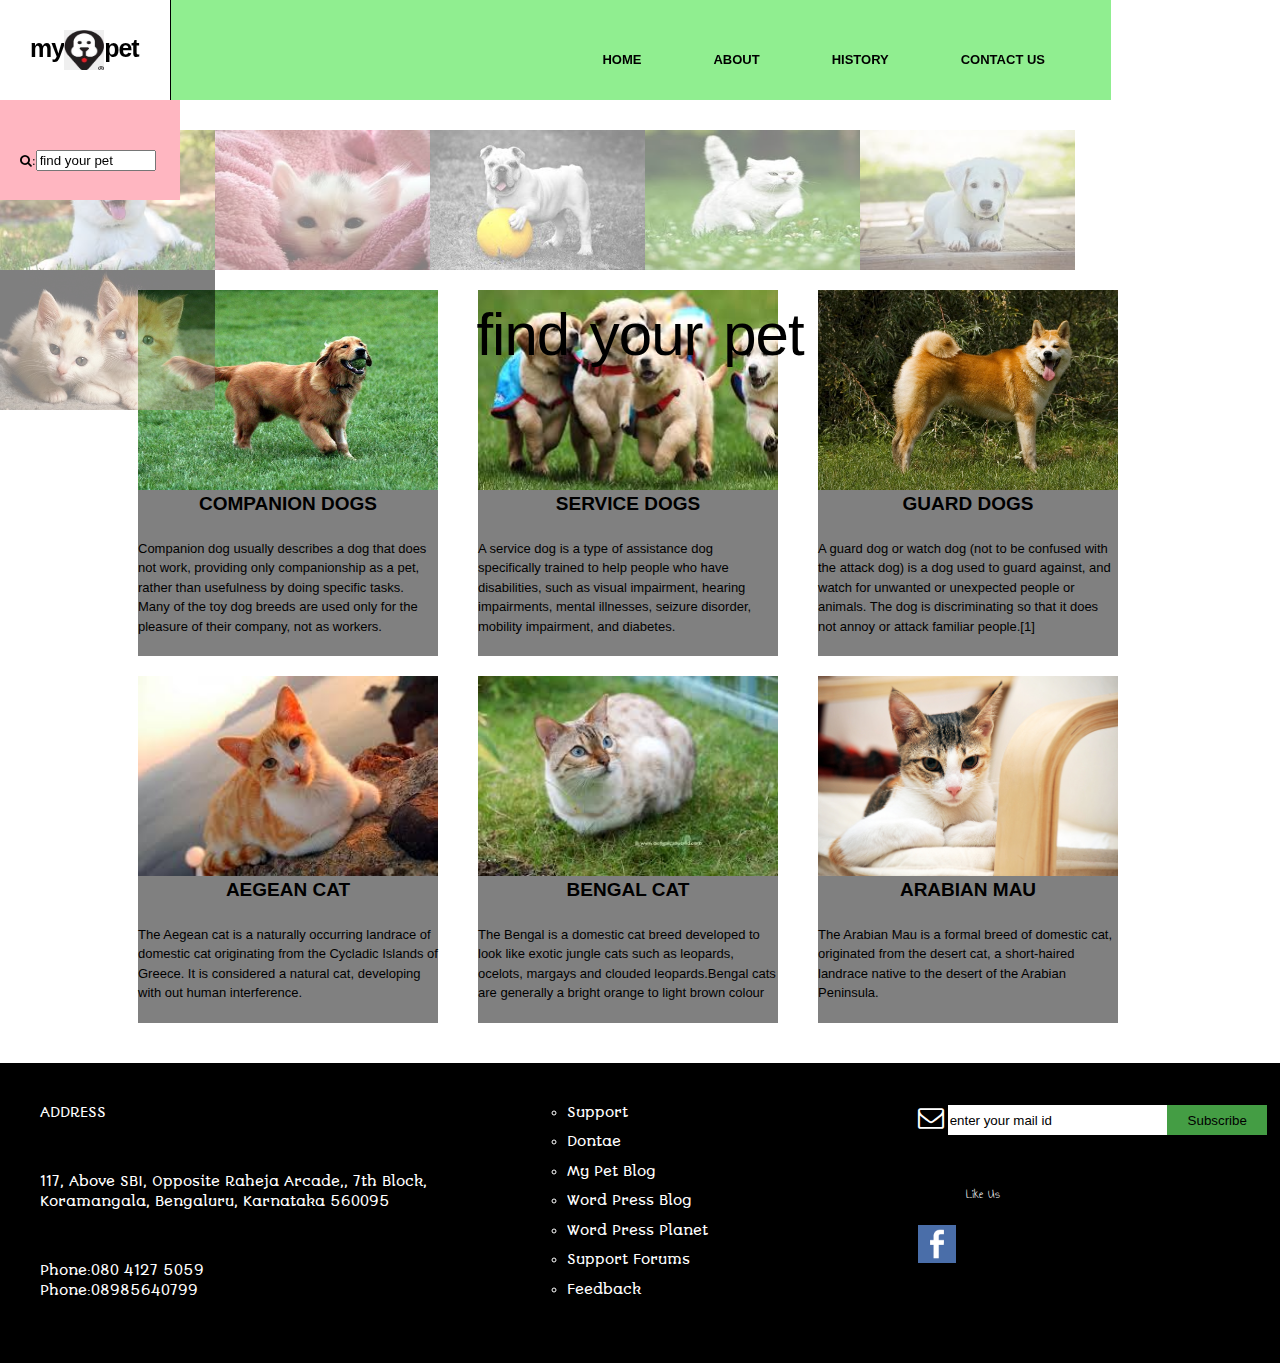
<file: index.html>
<html>

<head>

<title>My Pet</title>
<meta charset="UTF-8">
  <meta name="description" content="website to own a pet">
  <meta name="keywords" content="pet,my pet,dog,cat">
	<!-- These three lines are google fonts .You can get it from "https://www.w3schools.com/howto/howto_google_fonts.asp"-->
	<link href='https://fonts.googleapis.com/css?family=Annie Use Your Telescope' rel='stylesheet'>
    <link href='https://fonts.googleapis.com/css?family=Sofia' rel='stylesheet'>
    <link href='https://fonts.googleapis.com/css?family=Autour One' rel='stylesheet'>
    
    <!--Next line is for font images-->
    <link rel="stylesheet" href="https://cdnjs.cloudflare.com/ajax/libs/font-awesome/4.7.0/css/font-awesome.min.css">

	<link rel="stylesheet" type="text/css" href="CSS/reset.css">
	<link rel="stylesheet" type="text/css" href="CSS/960_12_col.css">
	<link rel="stylesheet" type="text/css" href="CSS/text.css">

	<link rel="stylesheet" type="text/css" href="CSS/myStyle.css"><!--Here includes the actual CSS code-->
     
</head>

<body >

<!--  Header class  -->
	
<header class="container_12 top_frame">

<div class="grid_2">
	<a href="https://www.google.com/" target="_blank"><h1>my<img src="img/dog.jpg" alt="dog" style="height:40px;width: 40px">pet</h1></a>
</div>

<nav><!--  Navagation Bar  -->
<div class="grid_12">
	<ul class="links">
		<li><a href="#"> CONTACT US</a></li>
		<li><a href="#">HISTORY</a></li>
		<li><a href="#">ABOUT</a></li>
		<li><a href="#">HOME</a></li>
		</div>
	</ul>
</div>
</nav>


<!--  Top right extreme of the page that contains search form  -->
<div class="top_right">
	<p><i class="fa fa-search" aria-hidden="true">:</i><input type="text" name="my_pet" value="find your pet"></p>
</div>

</header>
<!--  Header ends  -->


<!--  A transparent section of the page below header. Class "opa" means opaque  -->
<main>
<div class="opa">
	<img src="img/dog1.jpg" alt="cute pet"><img src="img/cat1.jpg" alt="cute pet"><img src="img/dog2.jpg" alt="cute pet"><img src="img/cat3.jpg"><img src="img/dog3.jpg" alt="cute pet"><img src="img/cat2.jpg" alt="cute pet">
	<p>find your pet</p>
</div>
</main>
<!--  Transparent section ends here  -->


<!--  The body part of the page starts here  -->
<section>
<div class="container_12 middle">

<!--  -->
<article>
<div class="grid_4 first">
	<a href="https://www.wikipedia.org/" target="_blank"><img class="im" src="img/r1c1.jpg" alt="This is a pet pic"><!-- r1c1.jpg indicates the row1 and column 1 image file -->
	<h4>COMPANION DOGS</h4>
	<p>		Companion dog usually describes a dog that does not work, providing only companionship as a pet, rather than usefulness by doing specific tasks. Many of the toy dog breeds are used only for the pleasure of their company, not as workers.</p></a>
</div>
</article>
<article>
<div class="grid_4 first">
	<a href="https://www.wikipedia.org/" target="_blank"><img class="im" src="img/r1c2.jpg" alt="This is a pet pic">
	<h4>SERVICE DOGS</h4>
	<p>		A service dog is a type of assistance dog specifically trained to help people who have disabilities, such as visual impairment, hearing impairments, mental illnesses, seizure disorder, mobility impairment, and diabetes.</p></a>
</div>
</article>
<article>
<div class="grid_4 first">
	<a href="https://www.wikipedia.org/" target="_blank"><img class="im" src="img/r1c3.jpg" alt="This is a pet pic">
	<h4>GUARD DOGS</h4>
	<p>		A guard dog or watch dog (not to be confused with the attack dog) is a dog used to guard against, and watch for unwanted or unexpected people or animals. The dog is discriminating so that it does not annoy or attack familiar people.[1]</p></a>
</div>
</article>

<article>
<div class="grid_4 first">
	<a href="https://www.wikipedia.org/" target="_blank"><img class="im" src="img/r2c1.jpg" alt="This is a pet pic">
	<h4>AEGEAN CAT</h4>
	<p>		The Aegean cat is a naturally occurring landrace of domestic cat originating from the Cycladic Islands of Greece. It is considered a natural cat, developing with out human interference.</p></a>
</div>
</article>
<article>
<div class="grid_4 first">
	<a href="https://www.wikipedia.org/" target="_blank"><img class="im" src="img/r2c2.jpg" alt="This is a pet pic">
	<h4>BENGAL CAT</h4>
	<p>		The Bengal is a domestic cat breed developed to look like exotic jungle cats such as leopards, ocelots, margays and clouded leopards.Bengal cats are generally a bright orange to light brown colour</p></a>
</div>
</article>
<article>
<div class="grid_4 first">
	<a href="https://www.wikipedia.org/" target="_blank"><img class="im" src="img/r3c3.jpg" alt="This is a pet pic">
	<h4>ARABIAN MAU</h4>
	<p>		The Arabian Mau is a formal breed of domestic cat, originated from the desert cat, a short-haired landrace native to the desert of the Arabian Peninsula.</p></a>
</div>
</article>

</div>
</section>
<!-- Body part ends -->


<!-- The footer starts -->
<footer>
<div class="foot">
 	<div class="emp"></div>
 	<article>
		<ul class="grid_2 li1"><!--Two lists are declared li1 is for address and li2 is for general purpose  -->
			<li>ADDRESS</li>
			<li>117, Above SBI, Opposite Raheja Arcade,, 7th Block,<br> Koramangala, Bengaluru, Karnataka 560095</li>
			<li>Phone:080 4127 5059<br>Phone:08985640799</li>
		</ul>
    </article>
    <article>
		<ul class="grid_2 li2">
			<li>Support</li>
			<li>Dontae</li>
			<li>My Pet Blog</li>
			<li>Word Press Blog</li>
			<li>Word Press Planet</li>
			<li>Support Forums</li>
			<li>Feedback</li>
	</ul>
    </article>
    <article>
		<form  >
    		<i class="fa fa-envelope-o fa-2x mail_i" aria-hidden="true"></i><!--These fonts are obtained from online .The link is attached in the head file -->
			<input class="mail" type="email" name="email" value="enter your mail id">
			<input class="button" type="submit" value="Subscribe">
		</form>
  
  		<div class="social"><!--the social class indicates the social websites like facebook and blogger.  -->

  			<a href="https://www.facebook.com/" target="_blank"> <img id="fb" src="img/fb.png" alt="facebook"></a>
  			<pre>  Like Us</pre>
 
 			<a href="https://www.blogger.com/about/?r=1-null_user" target="_blank"> <img id="blog" src="img/blog.png" alt="blogger"></a>
  			<pre class="blog_pre">  Blog Us</pre>

		</div>
    </article>
</div>
</footer>
</div>

</body>





</html>
</file>
<file: CSS/960_12_col.css>
/*
  960 Grid System ~ Core CSS.
  Learn more ~ http://960.gs/

  Licensed under GPL and MIT.
*/

/*
  Forces backgrounds to span full width,
  even if there is horizontal scrolling.
  Increase this if your layout is wider.

  Note: IE6 works fine without this fix.
*/

body {
  min-width: 960px;
}

/* `Container
----------------------------------------------------------------------------------------------------*/

.container_12 {
  margin-left: auto;
  margin-right: auto;
  width: 960px;
}

/* `Grid >> Global
----------------------------------------------------------------------------------------------------*/

.grid_1,
.grid_2,
.grid_3,
.grid_4,
.grid_5,
.grid_6,
.grid_7,
.grid_8,
.grid_9,
.grid_10,
.grid_11,
.grid_12 {
  display: inline;
  float: left;
  margin-left: 10px;
  margin-right: 10px;
}

.push_1, .pull_1,
.push_2, .pull_2,
.push_3, .pull_3,
.push_4, .pull_4,
.push_5, .pull_5,
.push_6, .pull_6,
.push_7, .pull_7,
.push_8, .pull_8,
.push_9, .pull_9,
.push_10, .pull_10,
.push_11, .pull_11 {
  position: relative;
}

/* `Grid >> Children (Alpha ~ First, Omega ~ Last)
----------------------------------------------------------------------------------------------------*/

.alpha {
  margin-left: 0;
}

.omega {
  margin-right: 0;
}

/* `Grid >> 12 Columns
----------------------------------------------------------------------------------------------------*/

.container_12 .grid_1 {
  width: 60px;
}

.container_12 .grid_2 {
  width: 140px;
}

.container_12 .grid_3 {
  width: 220px;
}

.container_12 .grid_4 {
  width: 300px;
}

.container_12 .grid_5 {
  width: 380px;
}

.container_12 .grid_6 {
  width: 460px;
}

.container_12 .grid_7 {
  width: 540px;
}

.container_12 .grid_8 {
  width: 620px;
}

.container_12 .grid_9 {
  width: 700px;
}

.container_12 .grid_10 {
  width: 780px;
}

.container_12 .grid_11 {
  width: 860px;
}

.container_12 .grid_12 {
  width: 940px;
}

/* `Prefix Extra Space >> 12 Columns
----------------------------------------------------------------------------------------------------*/

.container_12 .prefix_1 {
  padding-left: 80px;
}

.container_12 .prefix_2 {
  padding-left: 160px;
}

.container_12 .prefix_3 {
  padding-left: 240px;
}

.container_12 .prefix_4 {
  padding-left: 320px;
}

.container_12 .prefix_5 {
  padding-left: 400px;
}

.container_12 .prefix_6 {
  padding-left: 480px;
}

.container_12 .prefix_7 {
  padding-left: 560px;
}

.container_12 .prefix_8 {
  padding-left: 640px;
}

.container_12 .prefix_9 {
  padding-left: 720px;
}

.container_12 .prefix_10 {
  padding-left: 800px;
}

.container_12 .prefix_11 {
  padding-left: 880px;
}

/* `Suffix Extra Space >> 12 Columns
----------------------------------------------------------------------------------------------------*/

.container_12 .suffix_1 {
  padding-right: 80px;
}

.container_12 .suffix_2 {
  padding-right: 160px;
}

.container_12 .suffix_3 {
  padding-right: 240px;
}

.container_12 .suffix_4 {
  padding-right: 320px;
}

.container_12 .suffix_5 {
  padding-right: 400px;
}

.container_12 .suffix_6 {
  padding-right: 480px;
}

.container_12 .suffix_7 {
  padding-right: 560px;
}

.container_12 .suffix_8 {
  padding-right: 640px;
}

.container_12 .suffix_9 {
  padding-right: 720px;
}

.container_12 .suffix_10 {
  padding-right: 800px;
}

.container_12 .suffix_11 {
  padding-right: 880px;
}

/* `Push Space >> 12 Columns
----------------------------------------------------------------------------------------------------*/

.container_12 .push_1 {
  left: 80px;
}

.container_12 .push_2 {
  left: 160px;
}

.container_12 .push_3 {
  left: 240px;
}

.container_12 .push_4 {
  left: 320px;
}

.container_12 .push_5 {
  left: 400px;
}

.container_12 .push_6 {
  left: 480px;
}

.container_12 .push_7 {
  left: 560px;
}

.container_12 .push_8 {
  left: 640px;
}

.container_12 .push_9 {
  left: 720px;
}

.container_12 .push_10 {
  left: 800px;
}

.container_12 .push_11 {
  left: 880px;
}

/* `Pull Space >> 12 Columns
----------------------------------------------------------------------------------------------------*/

.container_12 .pull_1 {
  left: -80px;
}

.container_12 .pull_2 {
  left: -160px;
}

.container_12 .pull_3 {
  left: -240px;
}

.container_12 .pull_4 {
  left: -320px;
}

.container_12 .pull_5 {
  left: -400px;
}

.container_12 .pull_6 {
  left: -480px;
}

.container_12 .pull_7 {
  left: -560px;
}

.container_12 .pull_8 {
  left: -640px;
}

.container_12 .pull_9 {
  left: -720px;
}

.container_12 .pull_10 {
  left: -800px;
}

.container_12 .pull_11 {
  left: -880px;
}

/* `Clear Floated Elements
----------------------------------------------------------------------------------------------------*/

/* http://sonspring.com/journal/clearing-floats */

.clear {
  clear: both;
  display: block;
  overflow: hidden;
  visibility: hidden;
  width: 0;
  height: 0;
}

/* http://www.yuiblog.com/blog/2010/09/27/clearfix-reloaded-overflowhidden-demystified */

.clearfix:before,
.clearfix:after,
.container_12:before,
.container_12:after {
  content: '.';
  display: block;
  overflow: hidden;
  visibility: hidden;
  font-size: 0;
  line-height: 0;
  width: 0;
  height: 0;
}

.clearfix:after,
.container_12:after {
  clear: both;
}

/*
  The following zoom:1 rule is specifically for IE6 + IE7.
  Move to separate stylesheet if invalid CSS is a problem.
*/

.clearfix,
.container_12 {
  zoom: 1;
}
</file>
<file: CSS/text.css>
/*
  960 Grid System ~ Text CSS.
  Learn more ~ http://960.gs/

  Licensed under GPL and MIT.
*/

/* `Basic HTML
----------------------------------------------------------------------------------------------------*/

body {
  font: 13px/1.5 "Helvetica Neue", Arial, "Liberation Sans", FreeSans, sans-serif;
}

pre,
code {
  font-family: "DejaVu Sans Mono", Menlo, Consolas, monospace;
}

hr {
  border: 0 solid #ccc;
  border-top-width: 1px;
  clear: both;
  height: 0;
}

/* `Headings
----------------------------------------------------------------------------------------------------*/

h1 {
  font-size: 25px;
}

h2 {
  font-size: 23px;
}

h3 {
  font-size: 21px;
}

h4 {
  font-size: 19px;
}

h5 {
  font-size: 17px;
}

h6 {
  font-size: 15px;
}

/* `Spacing
----------------------------------------------------------------------------------------------------*/

ol {
  list-style: decimal;
}

ul {
  list-style: disc;
}

li {
  margin-left: 30px;
}

p,
dl,
hr,
h1,
h2,
h3,
h4,
h5,
h6,
ol,
ul,
pre,
table,
address,
fieldset,
figure {
  margin-bottom: 20px;
}
</file>
<file: CSS/myStyle.css>
/*  The main CSS file   */
/*   .links indicates the links in the header like home ,contact us etc  */
.links a{
	text-decoration: none;
	color: black;
	text-align: center;
    padding: 14px 16px;
}
.links a:hover{
	background-color: grey;
	color: white;
}

/*  *********************************   */
.top_frame{
background-color:white;
height:100px;
width:100%;
top: 0px;
position: fixed;   /* The header is fixed here    */
	z-index: 2;
	
}



.top_frame .grid_2{
	/*background-color: pink;*/
	height:100px;
	border-style:solid;
	border-width: 0px 1px 0px 0px; 
	margin-left: 30px;
	margin-right: 0px;
}
.top_frame .grid_2 h1{
	text-align: left;
position: relative;
	top:30px;
	letter-spacing: -1px;
}
.top_frame .grid_2 a{
   text-decoration: none;
   color: black;
}
.top_frame .grid_12{

background-color: lightgreen;
 height: 100%;
 margin:0px; 
}

.top_frame .grid_12 ul{
	margin-right: 40px;
}
.top_frame .grid_12 li{
	list-style: none;
	
	float: right;
	position: relative;
	top: 50px;
	font-weight: bold;
	padding-right: 10px;
}




.top_right{
	width: 180px;
	height: 100px;
background-color: lightpink;
	float: left;

}

.top_right p{
	position: relative;
	top: 50px;
	left:20px;
	font-weight: bold;
	padding-right: 10px;
}
.top_right input{
	width: 120px;
}

/* header CSS ends here  */

/* The transparent region starts here */
.opa{
	margin-top: 130px; 
	width: 100%;
	height:140px;
background-color: white;
}

.opa img{
     width:215.1px;
	height: 140px;
	opacity: 0.5;
	z-index: -100;
}
.opa p{
	position: relative;
	top:-120px;
	text-align: center;
	font-size: 60px;
	letter-spacing: -1px;
	word-spacing: 5px;
}

/* Opaque CSS ends here  */




/* The middle body CSS starts here  */
.middle{
	width: 80%; /* the width is over-written to increase the space more than 960px  */
}
.middle h4{
	text-align: center;
}


.first{
	background-color: grey;
	margin:20px 30px 0px 10px;
}
.first a{
	text-decoration: none;
	color: black;
}

.im{
	height: 200px;
	width: 100%;
}
/* middle body CSS ends here  */

/* footer CSS starts here  */
.foot{
	background-color: black;
	width: 100%;
	height: 300px;
	color:white;
	margin-top: 40px;
}
.emp{
	width: 100%;
	height:40px;
}
.foot .li1 li{
	list-style: none;
	margin:0px 0px 50px 30px;
	font-family: 'Autour One';
}

.foot .li2 li{
list-style: circle;
margin:0px 0px 10px 120px;
font-family: 'Autour One';
}

.mail{
	border-style: none;
    height: 30px;
    width: 220px;
  ;
}

.mail_i{
	position: relative;
	top: 2px;
	margin-left: 200px;
}
.button{
	border-style: none;
	margin-left: -4px;
	background-color: #449d44;
	width: 100px;
    height: 30px;
}

.button:hover{
	color: #FFF;
    background-color: #5cb85c;
}

.social{
	background-color: grey;
}

 #fb{
	width: 38px;
	height: 38px;
  margin-left: 200px;
	margin-top: 40px;
	float: left;
	margin-right: 0px;

}
.social {
	display: inline;
	margin-top: 60px;
}

.social pre{
	margin-top: 50px;
	font-family: 'Annie Use Your Telescope';
}
#blog{
	width: 38px;
	height: 38px;
  margin-left: 20px;
	margin-top: 40px;
	float: left;
	position: relative;
	top:-89px;
	right:-350px;
}
.blog_pre{
	position: relative;
	top:-70px;
	right:-350px;
}

/* END */
</file>
